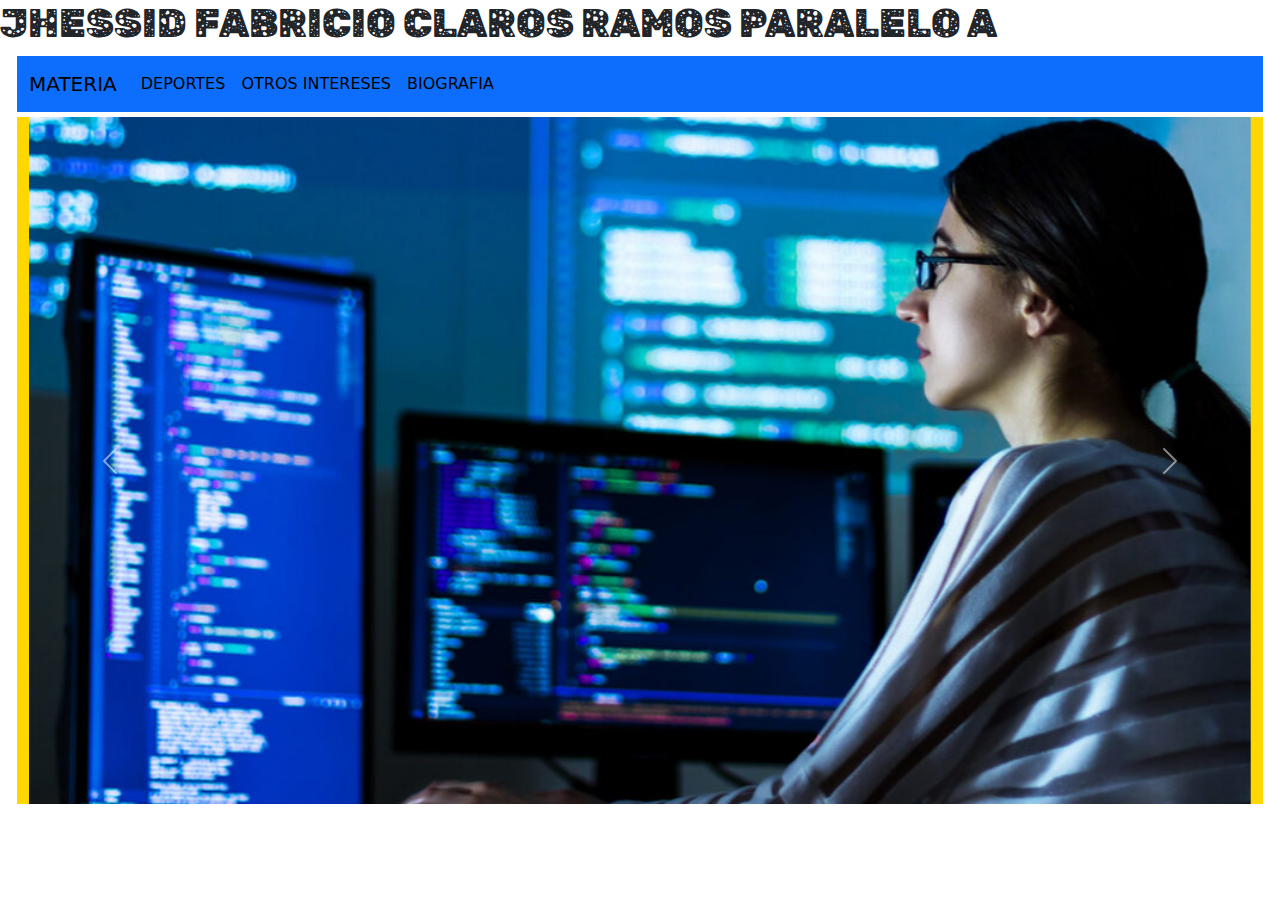
<file: index.html>
<!DOCTYPE html>
<html lang="en">

<head>
    <meta charset="UTF-8">
    <meta http-equiv="X-UA-Compatible" content="IE=edge">
    <meta name="viewport" content="width=device-width, initial-scale=1.0">

    <link rel="stylesheet" href="https://cdn.jsdelivr.net/npm/bootstrap@5.2.3/dist/css/bootstrap.min.css">
    <link rel="preconnect" href="https://fonts.googleapis.com">
    <link rel="preconnect" href="https://fonts.gstatic.com" crossorigin>
    <link href="https://fonts.googleapis.com/css2?family=Rubik+Beastly&display=swap" rel="stylesheet">
    <link rel="stylesheet" href="css/estilos.css">
    <link rel="preconnect" href="https://fonts.googleapis.com">
    <link rel="preconnect" href="https://fonts.gstatic.com" crossorigin>
    <link href="https://fonts.googleapis.com/css2?family=Rubik+Beastly&family=Rubik+Moonrocks&display=swap" rel="stylesheet">

    <title> PROYECTOMENU</title>
</head>

<body>
    <h1 class="rubik-moonrocks-regular">JHESSID FABRICIO CLAROS RAMOS PARALELO A</h1>
    <div class="container-fluid">
        <div class="row">
            <nav class="navbar navbar-expand-lg bg-primary">
                <div class="container-fluid">
                    <button class="navbar-toggler" type="button" data-bs-toggle="collapse"
                        data-bs-target="#navbarTogglerDemo01" aria-controls="navbarTogglerDemo01" aria-expanded="false"
                        aria-label="Toggle navigation">
                        <span class="navbar-toggler-icon"></span>
                    </button>
                    <div class="collapse navbar-collapse" id="navbarTogglerDemo01">
                        <a class="navbar-brand" href="pag/materia.html">MATERIA</a>
                        <ul class="navbar-nav me-auto mb-2 mb-lg-0">
                            <li class="nav-item">
                                <a class="nav-link active" aria-current="page" href="pag/deporte.html">DEPORTES</a>
                            </li>
                            <li class="nav-item">
                                <a class="nav-link active" href="pag/interes.html">OTROS INTERESES</a>
                            </li>
                            <li class="nav-item">
                                <a class="nav-link active" href="pag/bio.html">BIOGRAFIA</a>
                            </li>
                        </ul>
    
                    </div>
                </div>
            </nav>
    
        </div>
    
    </div>
    

    <div class="container-fluid">
        <div class="row">
            <div id="carouselExampleControls" class="carousel slide" data-bs-ride="carousel">
                <div class="carousel-inner">
                    <div class="carousel-item active">
                        <img src="imag/info.jpg" class="d-block w-100" alt="informatica">
                    </div>
                    <div class="carousel-item">
                        <img src="imag/de2.jpg" class="d-block w-100" alt="deporte">
                    </div>
                    <div class="carousel-item">
                        <img src="imag/inte.jpg" class="d-block w-100" alt="otrosintereses">
                    </div>
                    <div class="carousel-item">
                        <img src="imag/bio.jpg" class="d-block w-100" alt="biografia">
                    </div>
                </div>
                <button class="carousel-control-prev" type="button" data-bs-target="#carouselExampleControls"
                    data-bs-slide="prev">
                    <span class="carousel-control-prev-icon" aria-hidden="true"></span>
                    <span class="visually-hidden">Previous</span>
                </button>
                <button class="carousel-control-next" type="button" data-bs-target="#carouselExampleControls"
                    data-bs-slide="next">
                    <span class="carousel-control-next-icon" aria-hidden="true"></span>
                    <span class="visually-hidden">Next</span>
                </button>
            </div>

        </div>
    </div>

    



    <script src="https://cdn.jsdelivr.net/npm/bootstrap@5.2.3/dist/js/bootstrap.bundle.min.js"></script>




</body>

</html>
</file>
<file: css/estilos.css>
.rubik-beastly-regular {
    font-family: "Rubik Beastly", system-ui;
    font-weight: 400;
    font-style: normal;
}

.rubik-moonrocks-regular {
    font-family: "Rubik Moonrocks", sans-serif;
    font-weight: 400;
    font-style: normal;
}

.container {
    background-color: aquamarine;
    width: 400px;
    height: 150px;

}

/*.container-fluid {
    /*background-color: coral;
    /*width: 400px;
    height: 150px;
}*/

.row {
    background-color: gold;
    margin: 5px;
}

.col {
    background-color: moccasin;
    margin: 5px;
}

.modal-body {
    background-color: coral;
}
</file>
